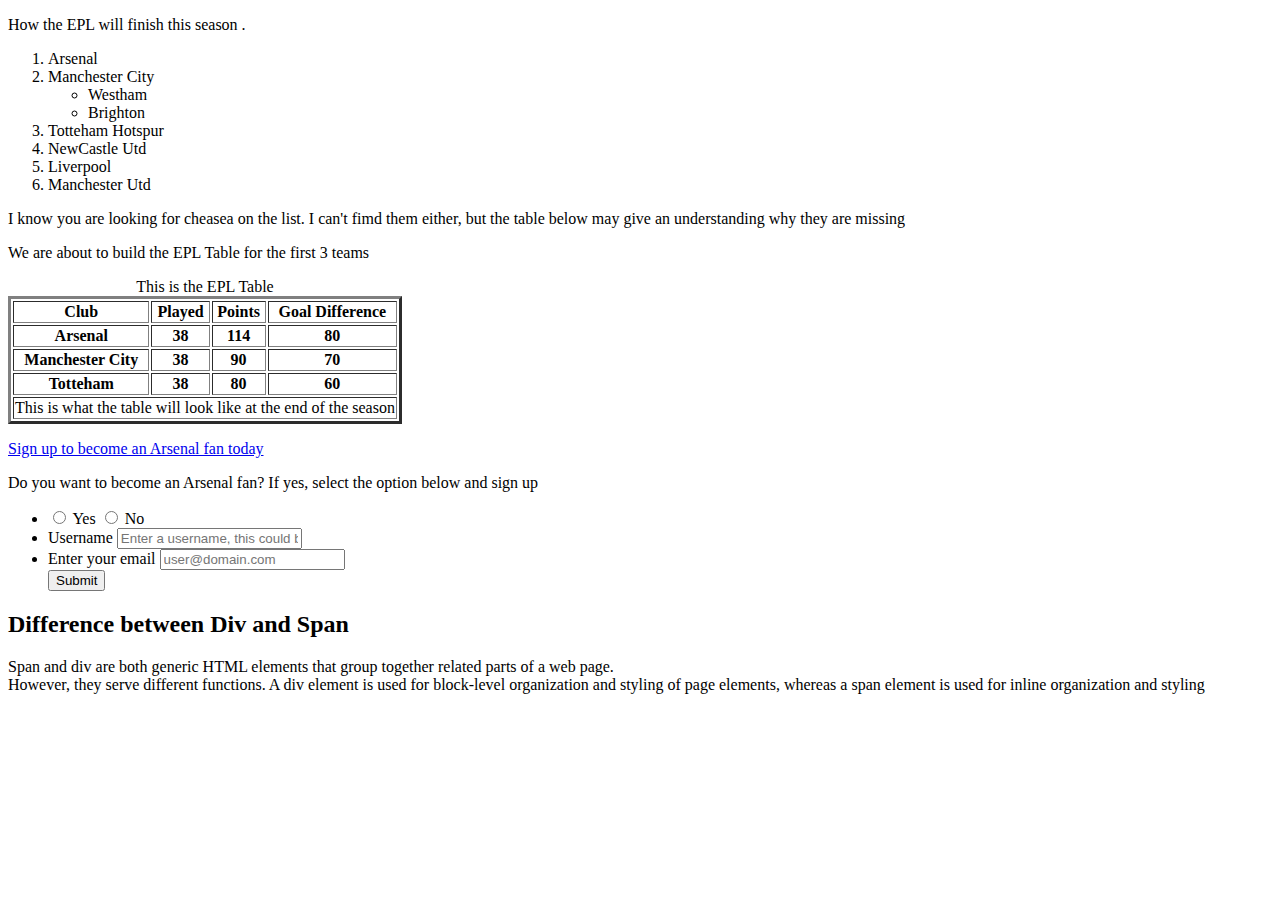
<file: index.html>
<!DOCTYPE html>
<html lang="en">
<head>
    <meta charset="UTF-8">
    <meta name="viewport" content="width=device-width, initial-scale=1.0">
    <title>Document</title>
</head>
<body>
    <main>
        <p>How the EPL will finish this season .</p>
        <ol type="1">
            <li>Arsenal</li>
            <li>Manchester City</li> 
                <ul>
                    <li>Westham</li>
                    <li>Brighton</li>
                </ul>
            <li>Totteham Hotspur</li>
            <li>NewCastle Utd</li>
            <li>Liverpool</li>
            <li>Manchester Utd</li>
        </ol>
        <p>I know you are looking for cheasea on the list. I can't fimd them either, but the table below may give an understanding why they are missing</p>

        <p>We are about to build the EPL Table for the first 3 teams</p>
        <table border="3">
            <caption>This is the EPL Table</caption>
            <thead>
                <tr>
                    <th>Club</th>
                    <th>Played</th>
                    <th>Points</th>
                    <th>Goal Difference</th>
                </tr>
            </thead>

            <tbody>
                <tr>
                    <th>Arsenal</th>
                    <th>38</th>
                    <th>114</th>
                    <th>80</th>
                </tr>

                <tr>
                    <th>Manchester City</th>
                    <th>38</th>
                    <th>90</th>
                    <th>70</th>
                </tr>

                <tr>
                    <th>Totteham</th>
                    <th>38</th>
                    <th>80</th>
                    <th>60</th>
                </tr>

            </tbody>
            <tfoot>
                <tr>
                    <td colspan="4">This is what the table will look like at the end of the season</td>
                </tr>
            </tfoot>
        </table>

        <section>
            <p>
                <a href="#">Sign up to become an Arsenal fan today</a>    
            </p>
            <form action="./action.php">
                <p>Do you want to become an Arsenal fan? If yes, select the option below and sign up</p>
                <ul>
                    <li>
                        <span>
                            <input type="radio" name="become" id="Arsenal">
                             <label for="Arsenal">Yes</label>
                        </span>
                    
                        <span>
                            <input type="radio" name="become" id="Arsenal">
                            <label for="Arsenal">No</label>
                        </span>
                    </li>
                    
                   <li>
                        <label for="username">Username</label>
                        <input type="text" name="username" id="Username" placeholder="Enter a username, this could bt a nicknmeYour First Name" required>

                   </li>
                    
                   <li>
                        <label for="email">Enter your email</label>
                        <input type="email" name="email" id="email" placeholder="user@domain.com" required>
                    </li>

                    <input type="submit" value="Submit">
                </ul>
            
            </form>

        </section>

        <section>
            <h2>Difference between Div and Span</h2>

            <p>
                Span and div are both generic HTML elements that group together related parts of a web page. 
                <br>However, they serve different functions. A div element is used for block-level organization and styling of page elements, whereas a span element is used for inline organization and styling
            </p>

            
        </section>




    </main>
</body>
</html>
</file>
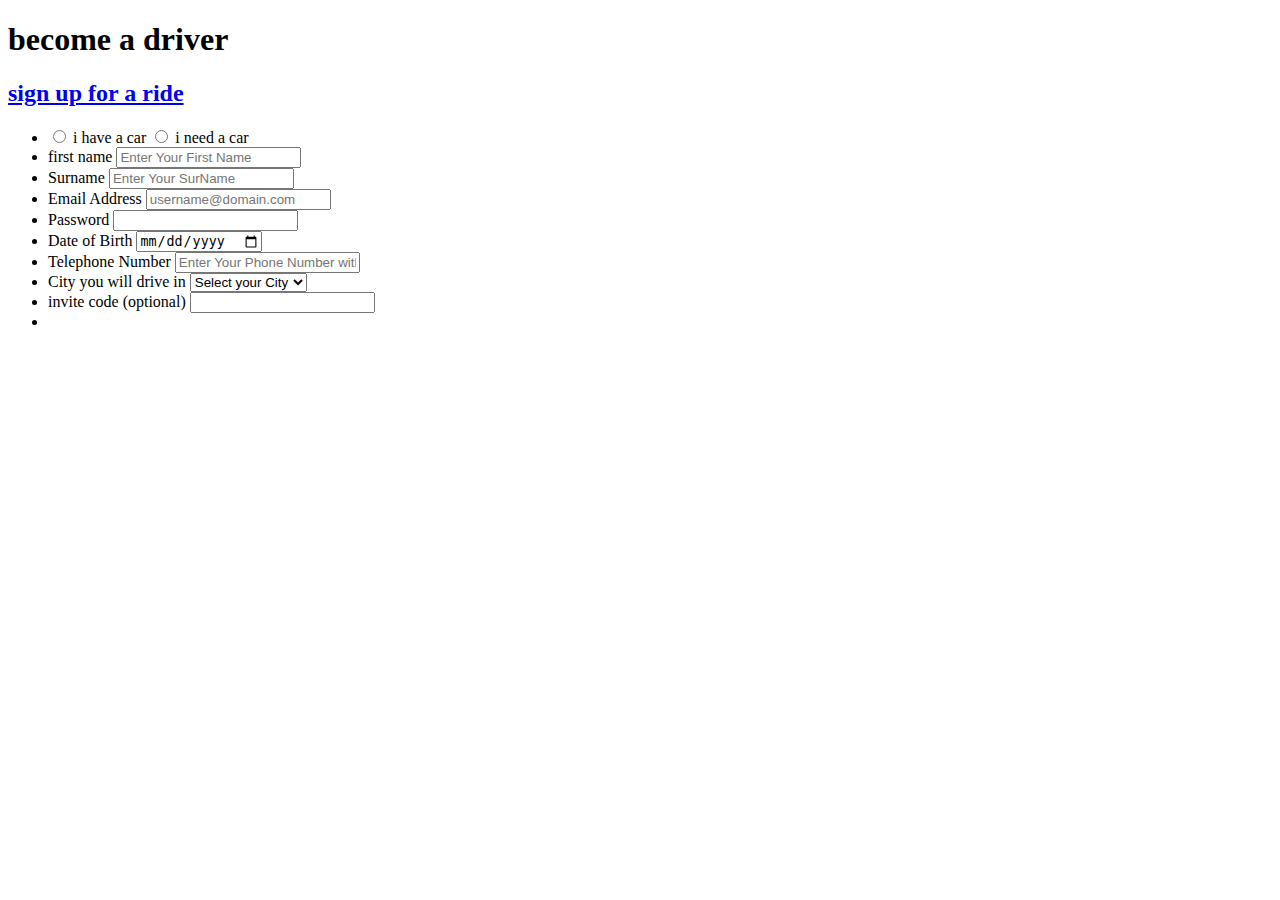
<file: form.html>
<!DOCTYPE html>
<html lang="en">
<head>
    <meta charset="UTF-8">
    <meta name="viewport" content="width=device-width, initial-scale=1.0">
    <title>form fundamentals</title>
</head>
<body>
    <main>
        <header>
            <h1>become a driver </h1>
                <h2>
                    <a href="#">sign up for a ride</a>
                
                </h2>
        </header>
            <form>
                <ul>
                
                        <li>
                            <span>
                                <input type="radio" name="car" id="have">
                                <label for="have">i have a car</label>
                            </span>

                            <span>
                                <input type="radio" name="car" id="need">
                                <label for="need">i need a car</label>
                            </span>
                        </li>


                        <li>
                            <label for="fname">first name</label>
                            <input type="text" name="fname" id="fname" placeholder="Enter Your First Name" required>
                        </li>

                        <li><label for="sname">Surname</label>
                            <input type="text" name="sname" id="sname" placeholder="Enter Your SurName" required>
                        </li>

                        <li>
                            <label for="email">Email Address</label>
                            <input type="email" name="email" id="email" placeholder="username@domain.com" required>
                        </li>

                        <li>
                            <label for="pwd">Password</label>
                            <input type="password" name="password" id="pwde" required>
                        </li>

                        <li><label for="DOB">Date of Birth</label>
                            <input type="date" name="DOB" id="DOB">
                        </li>
                        
                        <li>
                            <label for="tel">Telephone Number</label>
                            <input type="tel" name="tel" id="tel" placeholder="Enter Your Phone Number with country code" required>
                        </li>
                        
                        <li>
                            <label for="City">City you will drive in</label>
                            <select>
                                <option value="Default" selected>Select your City</option>
                               <optgroup> <label="SOUTH WEST">
                                <Option value="lg">Lagos</Option>
                                <Option value="Ab">Abeokuta</Option>
                                </optgroup>
                                
                                <optgroup label="SOUTH SOUTH">
                                <Option value="Ph">Port Harcourt</Option>
                                <Option value="CL">Calabar</Option>
                                </optgroup>
                                
                                <Optgroup>SOUTH EAST</Optgroup>
                                <Option value="OW">Owerri</Option>
                                <Option value="EN">Enugu</Option>

                                <optgroup>NORTH WEST</optgroup>
                                <Option value="KD">Kaduna</Option>
                                <Option value="KN">Kano</Option>
                            </select>
                        </li>
                    
                        <li>
                            <label for="invite">invite code (optional)</label>
                            <input type="number" name="invite" id="invite">
                        </li>

                        <li>
                            <label for="upload"></label>
                        </li>
                </ul>


            </form>

    </main>
</body>
</html>
</file>
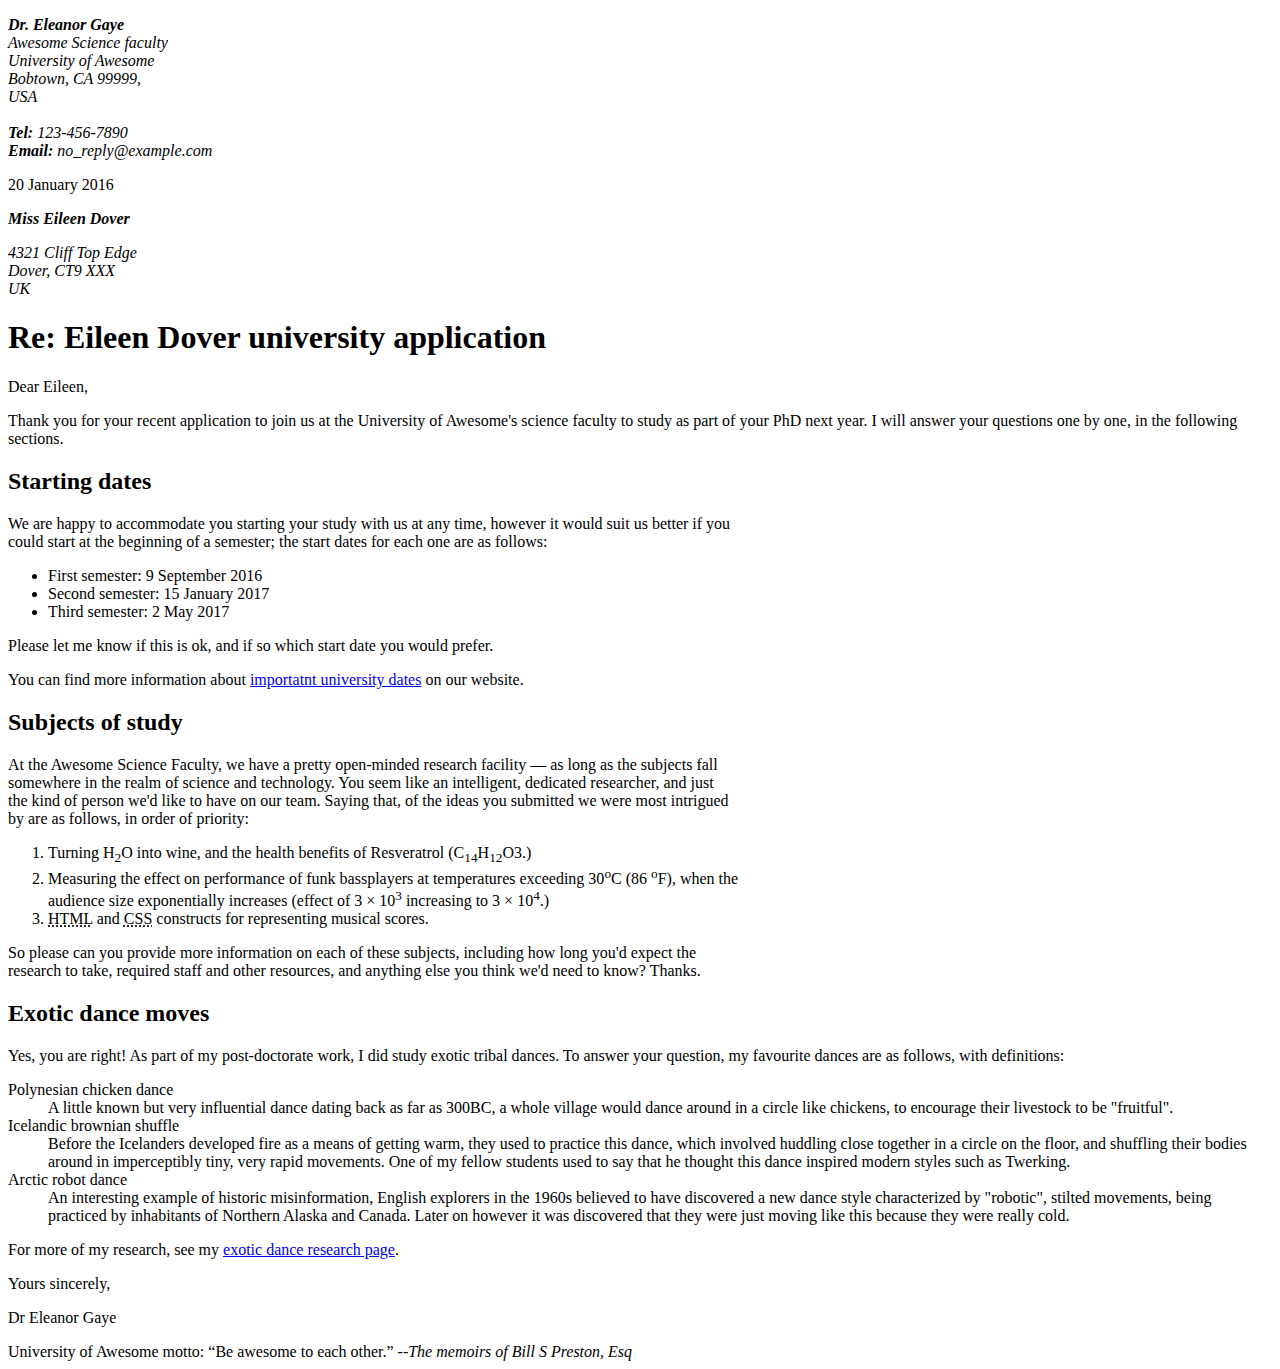
<file: Letter.html>
<!DOCTYPE html>
<html lang="en">
<head>
    <meta charset="UTF-8">
    <meta name="viewport" content="width=, initial-scale=1.0">
    <title>Letter</title>
</head>
<body>
    <main>
        <p> 
            <em>
            <address>
                <strong>Dr. Eleanor Gaye</strong> 
                <br>Awesome Science faculty
                <br>University of Awesome
                <br>Bobtown, CA 99999,
                <br>USA
            </address>

            <br> <strong>Tel:</strong> 123-456-7890
            <br> <strong>Email:</strong> no_reply@example.com
            </em> 
        </p>
           
        <p>20 January 2016 </p>

        <p>
            <em>
                <strong>Miss Eileen Dover</strong>
                <address>
                    4321 Cliff Top Edge
                   <br> Dover, CT9 XXX
                    <br>UK
                </address>
            </em>
        </p>

            <header>
                <h1>
                    <b>Re: Eileen Dover university application</b>
                </h1>
            </header>

            <p>Dear Eileen,</p>
            
            <p>
                Thank you for your recent application to join us at the University of Awesome's science faculty to study as part of your PhD next year. I will answer your questions one by one, in the following sections.
            </p>
    
            <h2>Starting dates</h2>
        
        <p>
            We are happy to accommodate you starting your study with us at any time, however it would suit us better if you 
            <br>could start at the beginning of a semester; the start dates for each one are as follows:
            <ul>
                <li>First semester: 9 September 2016</li>
                <li>Second semester: 15 January 2017</li>
                <li>Third semester: 2 May 2017</li>
            </ul>
            Please let me know if this is ok, and if so which start date you would prefer.
        </p>
        <p>
            You can find more information about <a href="#">importatnt university dates</a> on our website.  
        </p>

        <h2>Subjects of study</h2>
        At the Awesome Science Faculty, we have a pretty open-minded research facility — as long as the subjects fall 
        <br>somewhere in the realm of science and technology. You seem like an intelligent, dedicated researcher, and just 
        <br>the kind of person we'd like to have on our team. Saying that, of the ideas you submitted we were most intrigued 
        <br>by are as follows, in order of priority:
        <ol>
            <li>Turning H<sub>2</sub>O into wine, and the health benefits of Resveratrol (C<sub>14</sub>H<sub>12</sub>O<sub></sub>3.)</li>
            <li>Measuring the effect on performance of funk bassplayers at temperatures exceeding 30<sup>o</sup>C (86 <sup>o</sup>F), when the 
                <br>audience size exponentially increases (effect of 3 × 10<sup>3</sup> increasing to 3 × 10<sup>4</sup>.)</li>
            <li> <abbr title="Hyper Text Markup Language">HTML</abbr> and <abbr title="Cascading Style Sheets">CSS</abbr> constructs for representing musical scores.</li>
        </ol>
        So please can you provide more information on each of these subjects, including how long you'd expect the 
        <br>research to take, required staff and other resources, and anything else you think we'd need to know? Thanks.

        <h2>Exotic dance moves</h2>
        Yes, you are right! As part of my post-doctorate work, I did study exotic tribal dances. To answer your question, my favourite dances are as follows, with definitions:

        <p>
            <dt>Polynesian chicken dance</dt>
                <dd>A little known but very influential dance dating back as far as 300BC, a whole village would dance around 
                    in a circle like chickens, to encourage their livestock to be "fruitful".</dd>

            <dt>Icelandic brownian shuffle</dt>
                <dd>Before the Icelanders developed fire as a means of getting warm, they used to practice this dance, which
                    involved huddling close together in a circle on the floor, and shuffling their bodies around in imperceptibly 
                    tiny, very rapid movements. One of my fellow students used to say that he thought this dance inspired 
                    modern styles such as Twerking.</dd>
            
            <dt>Arctic robot dance</dt>
                <dd>An interesting example of historic misinformation, English explorers in the 1960s believed to have 
                    discovered a new dance style characterized by "robotic", stilted movements, being practiced by inhabitants 
                    of Northern Alaska and Canada. Later on however it was discovered that they were just moving like this 
                    because they were really cold.</dd>
            
        </p>
       
        <p>For more of my research, see my <a href="#">exotic dance research page</a>.</p>
        
        <p>Yours sincerely,</p>
        <p>Dr Eleanor Gaye</p>
    
    
    <footer>University of Awesome motto: <q>Be awesome to each other.</q> <cite>--The memoirs of Bill S Preston, Esq</cite></footer>
    
    </main>
</body>
</html>
</file>
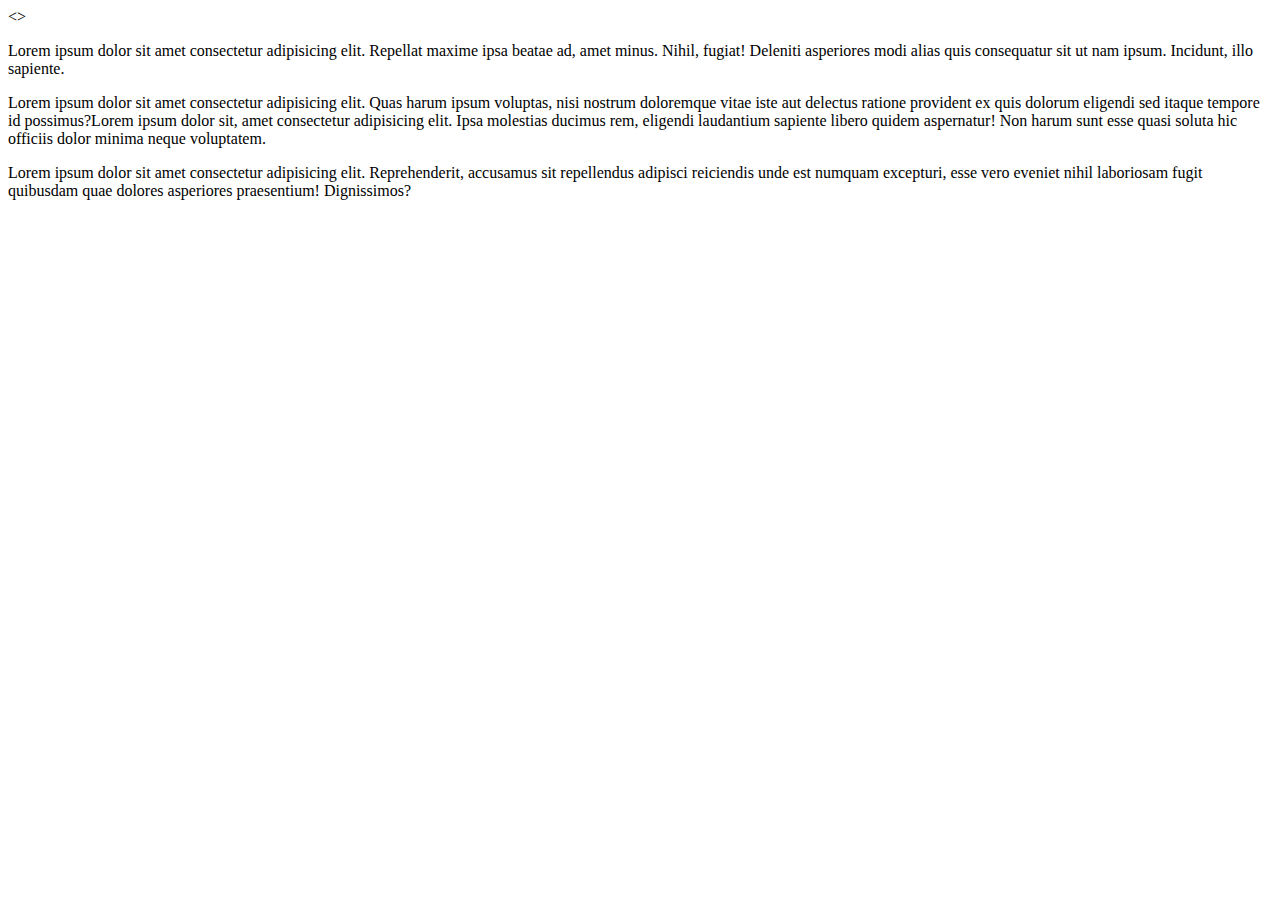
<file: table.html>
<!DOCTYPE html>
<html lang="en">
<head>
    <meta charset="UTF-8">
    <meta name="viewport" content="width=device-width, initial-scale=1.0">
    <title>Creating a style</title>
    <a href="./style.css"></a>
</head>
<body>
    <>
        <p>Lorem ipsum dolor sit amet consectetur adipisicing elit. Repellat maxime ipsa beatae ad, amet minus. Nihil, fugiat! Deleniti asperiores modi alias quis consequatur sit ut nam ipsum. Incidunt, illo sapiente.</p>

    

        <section>
            Lorem ipsum dolor sit amet consectetur adipisicing elit. Quas harum ipsum voluptas, nisi nostrum doloremque vitae iste aut delectus ratione provident ex quis dolorum eligendi sed itaque tempore id possimus?Lorem ipsum dolor sit, amet consectetur adipisicing elit. Ipsa molestias ducimus rem, eligendi laudantium sapiente libero quidem aspernatur! Non harum sunt esse quasi soluta hic officiis dolor minima neque voluptatem.
        </section>

        

        <p>Lorem ipsum dolor sit amet consectetur adipisicing elit. Reprehenderit, accusamus sit repellendus adipisci reiciendis unde est numquam excepturi, esse vero eveniet nihil laboriosam fugit quibusdam quae dolores asperiores praesentium! Dignissimos?</p>
    


    </main>

</body>
</html>
</file>
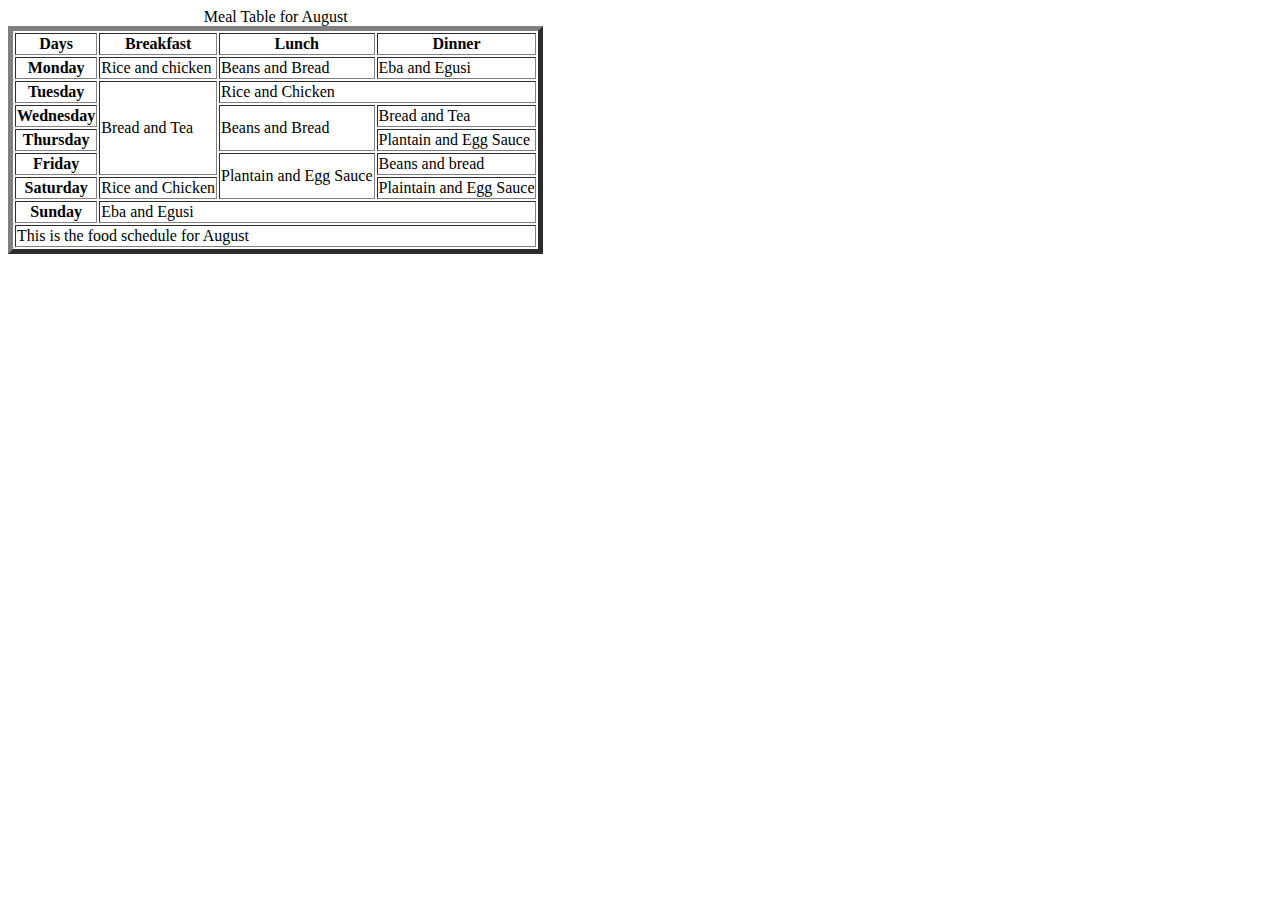
<file: TableMeal.html>
<!DOCTYPE html>
<html lang="en">
<head>
    <meta charset="UTF-8">
    <meta name="viewport" content="width=device-width, initial-scale=1.0">
    <title>Meal Table</title>
</head>
<body>
        <Main>
            <table border="5">
                <caption>Meal Table for August</caption>
                
                <thead>
                    <tr> 
                        <th scope="col">Days</th>
                        <th scope="col">Breakfast</th>
                        <th scope="col">Lunch</th>
                        <th scope="col">Dinner</th>
                    </tr>
                </thead>


                <tbody>
                    <tr>
                        <th scope="row">Monday</th>
                        <td>Rice and chicken</td>
                        <td>Beans and Bread</td>
                        <td>Eba and Egusi</td>
                    </tr>

                    <tr>
                        <th scope="row">Tuesday</th>
                        <td rowspan="4">Bread and Tea</td>
                        <td colspan="2">Rice and Chicken</td>
                        <!-- <td>Rice and Chicken</td> -->
                    </tr>
                    
                    <tr>
                        <th scope="row">Wednesday</th>
                        <!-- <td>Bread and Tea</td>/ -->
                        <td rowspan="2">Beans and Bread</td>
                        <td>Bread and Tea</td>
                    </tr>

                    <tr>
                        <th scope="row">Thursday</th>
                        <!-- <td>Bread and Tea</td> -->
                        <!-- <td>Beans and Bread</td> -->
                        <td>Plantain and Egg Sauce</td>
                    </tr>

                    <tr>
                        <th scope="row">Friday</th>
                        <!-- <td>Bread and Tea</td> -->
                        <td rowspan="2">Plantain and Egg Sauce</td>
                        <td>Beans and bread</td> 
                    </tr>
                    
                    <tr>
                        <th scope="row">Saturday</th>
                        <td>Rice and Chicken</td>
                        <!-- <td>Plantain and Egg Sauce</td> -->
                        <td>Plaintain and Egg Sauce</td>
                    </tr>
                       
                    <tr>
                        <th scope="row">Sunday</th>
                        <td colspan="3">Eba and Egusi</td>
                        <!-- <td>Eba and Egusi</td> -->
                        <!-- <td>Eba and Egusi</td> -->
                    </tr>
                </tbody>

                <tfoot>
                    <tr>
                        <td colspan="4">This is the food schedule for August</td>
                    </tr>
                </tfoot>
    
            </table>
            







        </Main>
</body>
</html>
</file>
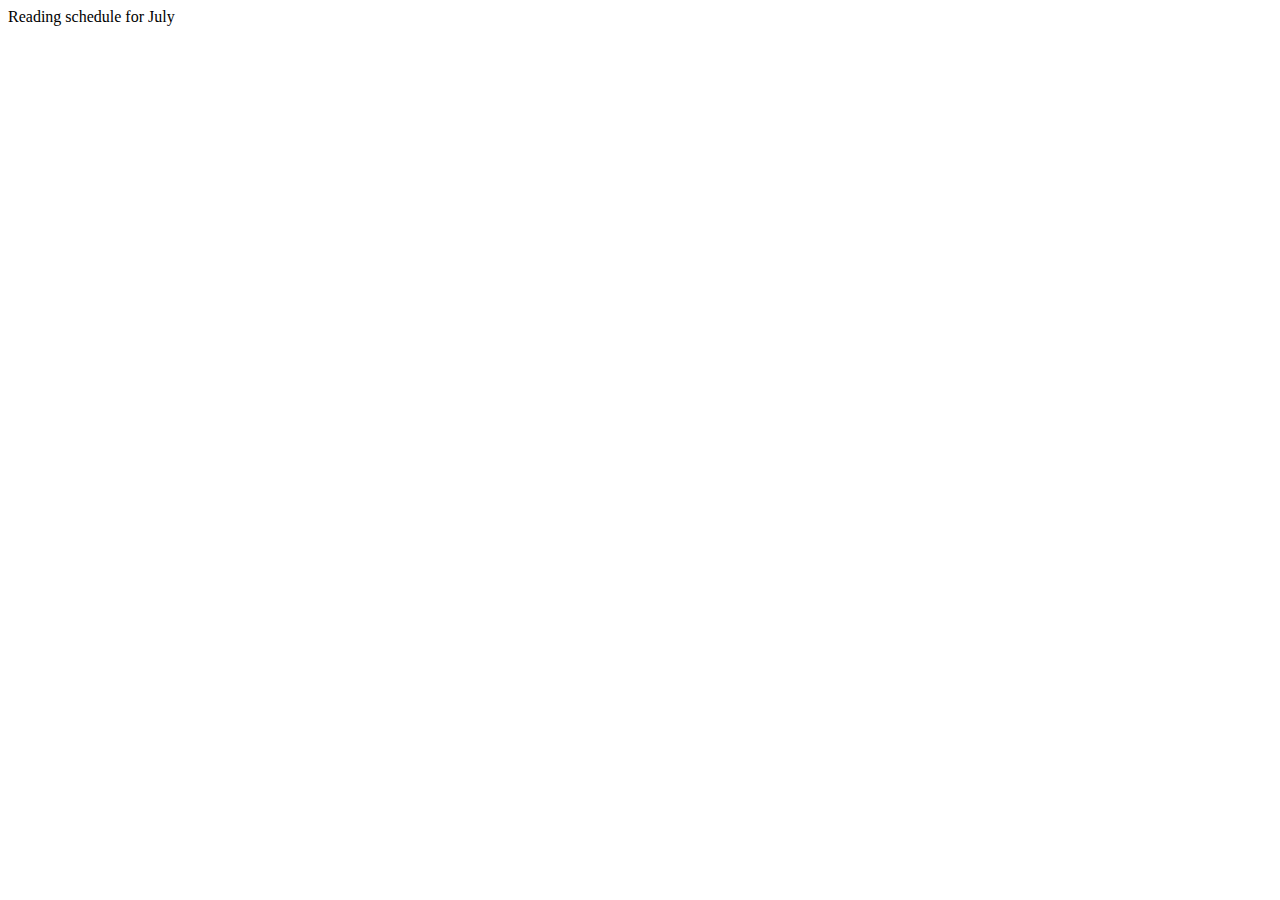
<file: Tables.html>
<!DOCTYPE html>
<html lang="en">
<head>
    <meta charset="UTF-8">
    <meta name="viewport" content="width=, initial-scale=1.0">
    <title>Reading Schedule</title>
</head>
<body>
        <main>
                <caption>Reading schedule for July</caption>










        </main>
</body>
</html>
</file>
